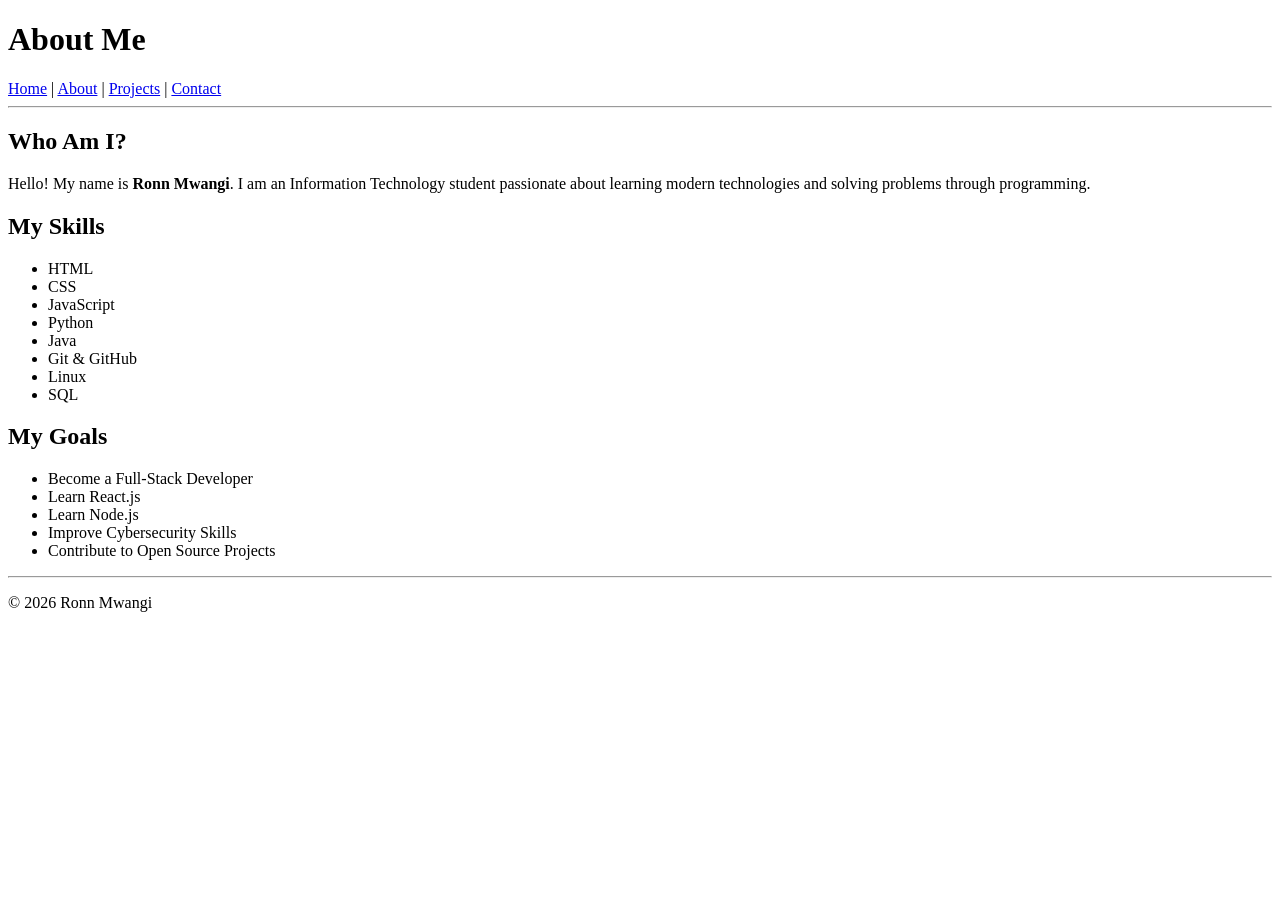
<file: about.html>
<!DOCTYPE html>
<html lang="en">
<head>
<meta charset="UTF-8">
<meta name="viewport" content="width=device-width, initial-scale=1.0">
<title>About Me</title>
</head>

<body>

<header>

<h1>About Me</h1>

<nav>
<a href="index.html">Home</a> |
<a href="about.html">About</a> |
<a href="projects.html">Projects</a> |
<a href="contact.html">Contact</a>
</nav>

</header>

<hr>

<h2>Who Am I?</h2>

<p>
Hello! My name is <strong>Ronn Mwangi</strong>.
I am an Information Technology student passionate about
learning modern technologies and solving problems through programming.
</p>

<h2>My Skills</h2>

<ul>
<li>HTML</li>
<li>CSS</li>
<li>JavaScript</li>
<li>Python</li>
<li>Java</li>
<li>Git & GitHub</li>
<li>Linux</li>
<li>SQL</li>
</ul>

<h2>My Goals</h2>

<ul>
<li>Become a Full-Stack Developer</li>
<li>Learn React.js</li>
<li>Learn Node.js</li>
<li>Improve Cybersecurity Skills</li>
<li>Contribute to Open Source Projects</li>
</ul>

<footer>

<hr>

<p>&copy; 2026 Ronn Mwangi</p>

</footer>

</body>
</html>
</file>
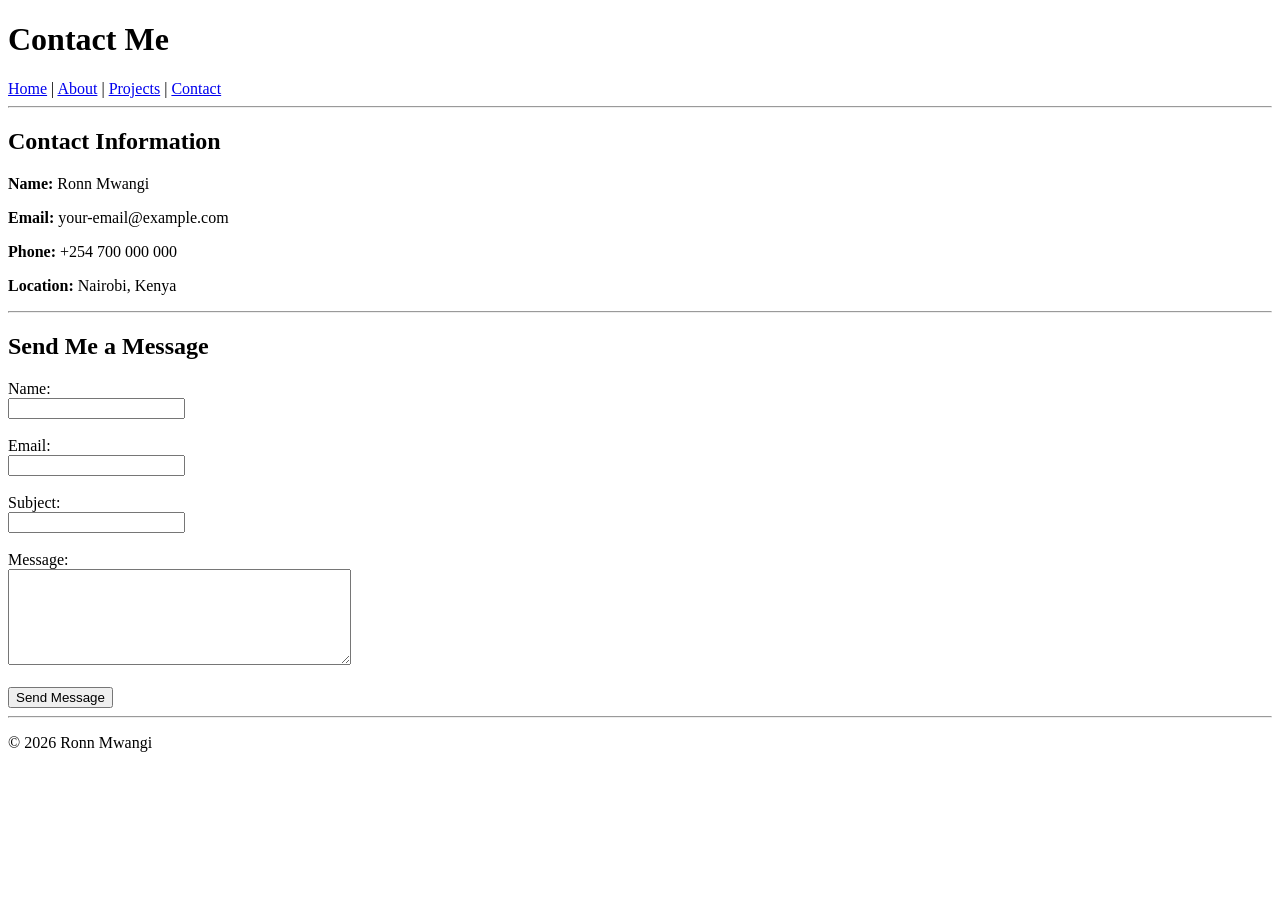
<file: contact.html>
<!DOCTYPE html>
<html lang="en">
<head>
<meta charset="UTF-8">
<meta name="viewport" content="width=device-width, initial-scale=1.0">
<title>Contact</title>
</head>

<body>

<header>

<h1>Contact Me</h1>

<nav>

<a href="index.html">Home</a> |
<a href="about.html">About</a> |
<a href="projects.html">Projects</a> |
<a href="contact.html">Contact</a>

</nav>

</header>

<hr>

<h2>Contact Information</h2>

<p><strong>Name:</strong> Ronn Mwangi</p>

<p><strong>Email:</strong> your-email@example.com</p>

<p><strong>Phone:</strong> +254 700 000 000</p>

<p><strong>Location:</strong> Nairobi, Kenya</p>

<hr>

<h2>Send Me a Message</h2>

<form>

<label>Name:</label><br>
<input type="text" required><br><br>

<label>Email:</label><br>
<input type="email" required><br><br>

<label>Subject:</label><br>
<input type="text"><br><br>

<label>Message:</label><br>
<textarea rows="6" cols="40"></textarea><br><br>

<input type="submit" value="Send Message">

</form>

<footer>

<hr>

<p>&copy; 2026 Ronn Mwangi</p>

</footer>

</body>
</html>
</file>
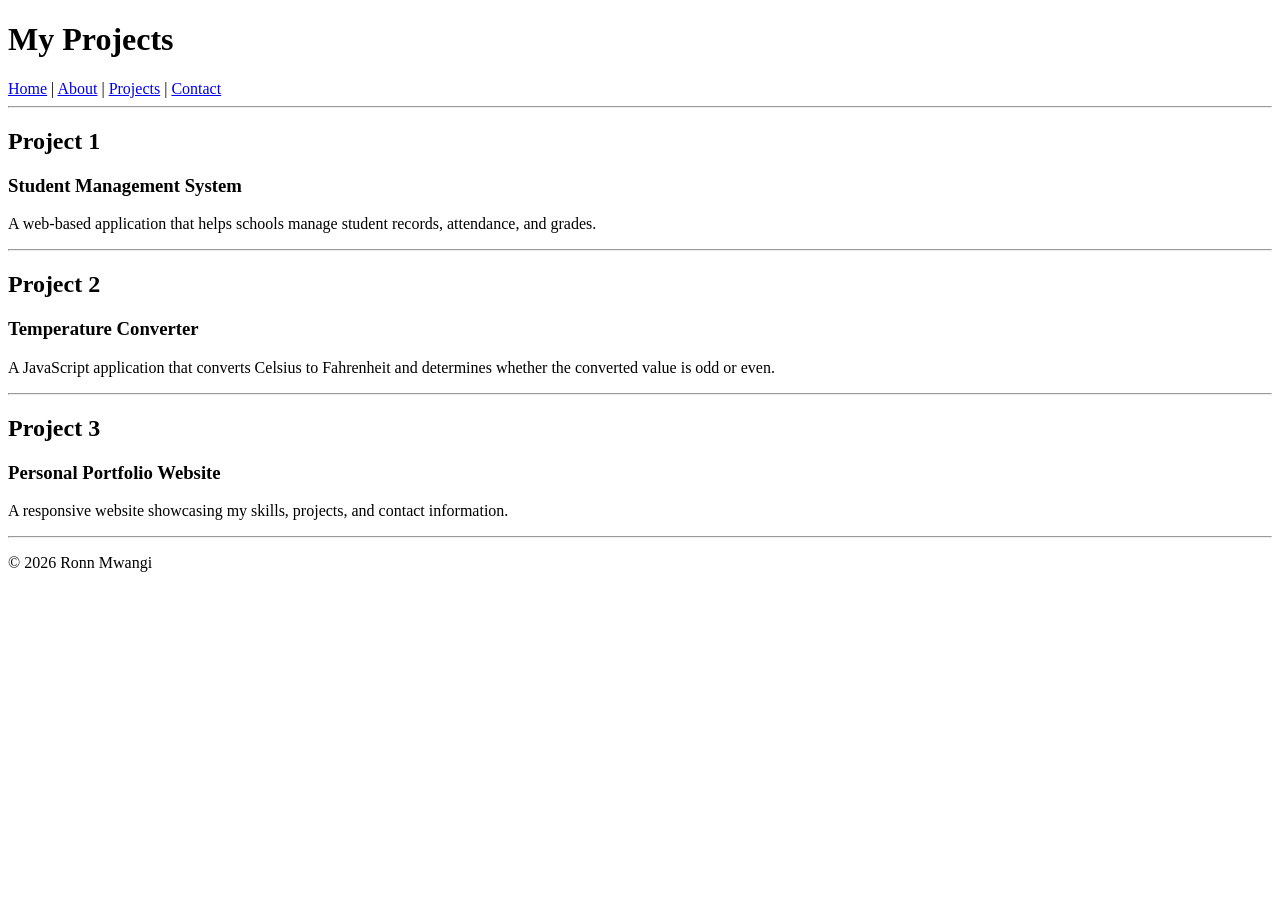
<file: projets.html>
<!DOCTYPE html>
<html lang="en">
<head>
<meta charset="UTF-8">
<meta name="viewport" content="width=device-width, initial-scale=1.0">
<title>Projects</title>
</head>

<body>

<header>

<h1>My Projects</h1>

<nav>

<a href="index.html">Home</a> |
<a href="about.html">About</a> |
<a href="projects.html">Projects</a> |
<a href="contact.html">Contact</a>

</nav>

</header>

<hr>

<h2>Project 1</h2>

<h3>Student Management System</h3>

<p>
A web-based application that helps schools manage student records,
attendance, and grades.
</p>

<hr>

<h2>Project 2</h2>

<h3>Temperature Converter</h3>

<p>
A JavaScript application that converts Celsius to Fahrenheit and
determines whether the converted value is odd or even.
</p>

<hr>

<h2>Project 3</h2>

<h3>Personal Portfolio Website</h3>

<p>
A responsive website showcasing my skills,
projects, and contact information.
</p>

<footer>

<hr>

<p>&copy; 2026 Ronn Mwangi</p>

</footer>

</body>
</html>
</file>
